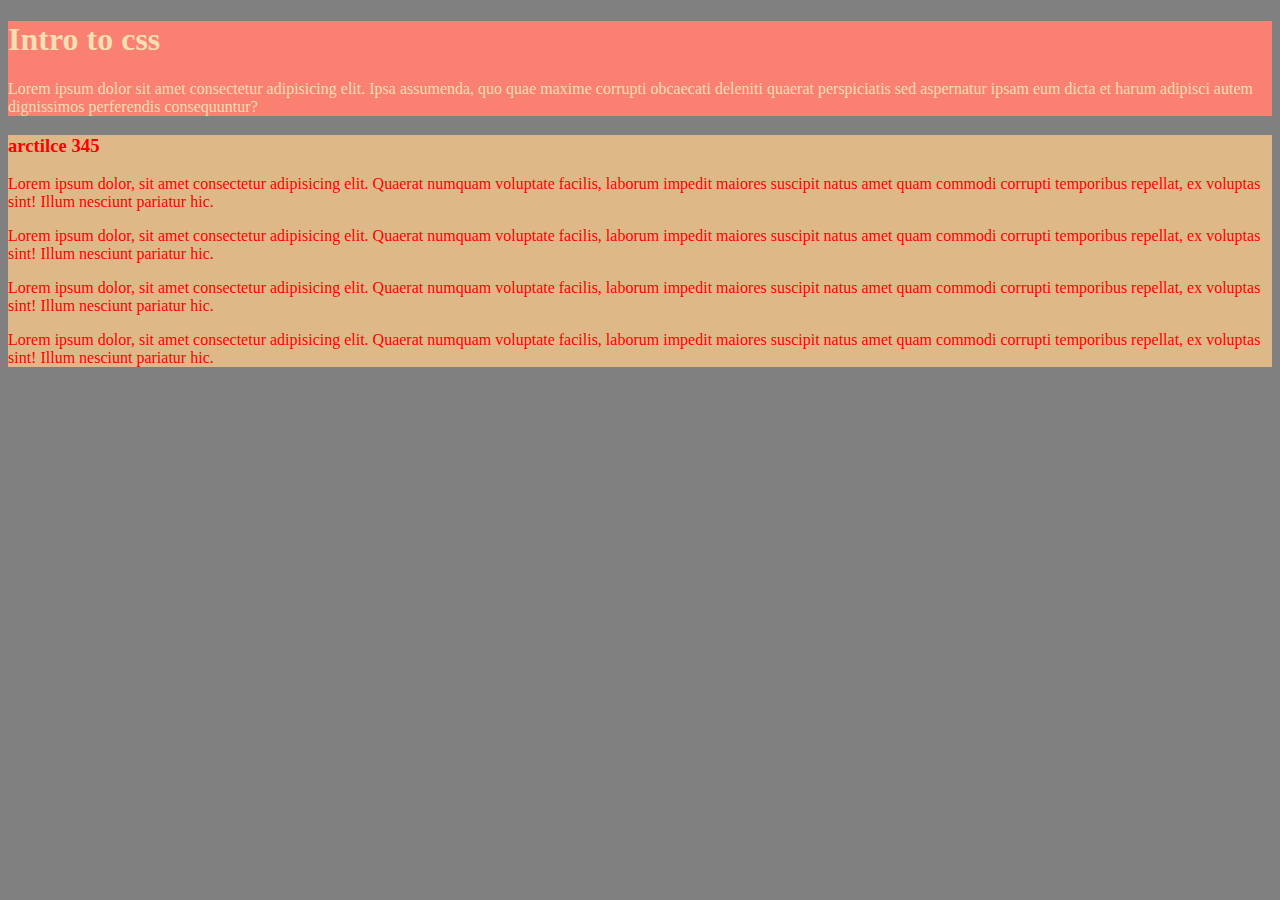
<file: lecture10/index.html>
<!-- types of css inlien css,internal and external  -->

<!DOCTYPE html>
<html lang="en">
  <head>
    <meta charset="UTF-8" />
    <meta name="viewport" content="width=device-width, initial-scale=1.0" />
    <title>Document</title>
    <!-- CSS -->
    <!-- internal css -->
    <link rel="stylesheet" href="style.css" />
    <style>
      body {
        background-color: gray;
      }
    </style>
  </head>
  <body>
    <!-- inline css -->
    <header style="background-color: salmon; color: wheat">
      <h1>Intro to css</h1>
      <p>
        Lorem ipsum dolor sit amet consectetur adipisicing elit. Ipsa assumenda,
        quo quae maxime corrupti obcaecati deleniti quaerat perspiciatis sed
        aspernatur ipsam eum dicta et harum adipisci autem dignissimos
        perferendis consequuntur?
      </p>
    </header>
    <section style="background-color: burlywood; color: red">
      <h3>arctilce 345</h3>
      <p>
        Lorem ipsum dolor, sit amet consectetur adipisicing elit. Quaerat
        numquam voluptate facilis, laborum impedit maiores suscipit natus amet
        quam commodi corrupti temporibus repellat, ex voluptas sint! Illum
        nesciunt pariatur hic.
      </p>
      <p>
        Lorem ipsum dolor, sit amet consectetur adipisicing elit. Quaerat
        numquam voluptate facilis, laborum impedit maiores suscipit natus amet
        quam commodi corrupti temporibus repellat, ex voluptas sint! Illum
        nesciunt pariatur hic.
      </p>
      <p>
        Lorem ipsum dolor, sit amet consectetur adipisicing elit. Quaerat
        numquam voluptate facilis, laborum impedit maiores suscipit natus amet
        quam commodi corrupti temporibus repellat, ex voluptas sint! Illum
        nesciunt pariatur hic.
      </p>
      <p>
        Lorem ipsum dolor, sit amet consectetur adipisicing elit. Quaerat
        numquam voluptate facilis, laborum impedit maiores suscipit natus amet
        quam commodi corrupti temporibus repellat, ex voluptas sint! Illum
        nesciunt pariatur hic.
      </p>
    </section>
  </body>
</html>
</file>
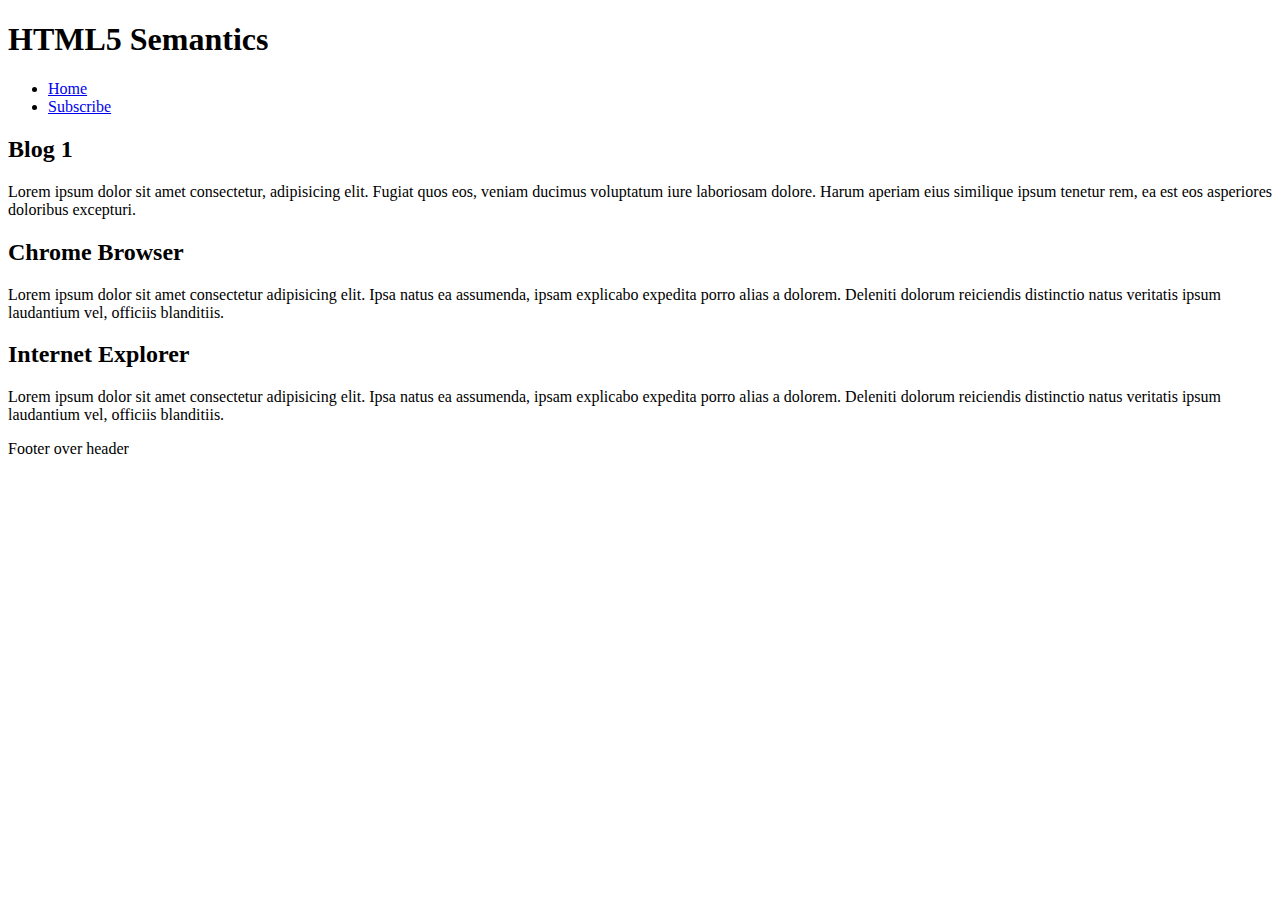
<file: lecture-9.html>
<!DOCTYPE html>
<html lang="en">
  <head>
    <meta charset="UTF-8" />

    <meta name="viewport" content="width=device-width, initial-scale=1.0" />

    <meta http-equiv="X-UA-Compatible" content="ie=edge" />
    <!-- Page title -->
    <title>HTML SEMANTICS</title>
  </head>
  <body>
    <!-- Header section -->
    <header>
      <!-- Main heading -->
      <h1>HTML5 Semantics</h1>
      <!-- Navigation menu -->
      <nav>
        <ul>
          <!-- Home link -->
          <li><a href="./../index.html"> Home </a></li>
          <!-- Subscribe link -->
          <li><a href="./forms.html"> Subscribe </a></li>
        </ul>
      </nav>
    </header>

    <!-- Main content -->
    <main>
      <!-- Blog section -->
      <section id="blogs">
        <!-- Heading for Blog 1 -->
        <h2>Blog 1</h2>
        <!-- Content of Blog 1 -->
        <p>
          Lorem ipsum dolor sit amet consectetur, adipisicing elit. Fugiat quos
          eos, veniam ducimus voluptatum iure laboriosam dolore. Harum aperiam
          eius similique ipsum tenetur rem, ea est eos asperiores doloribus
          excepturi.
        </p>
      </section>

      <!-- Articles section -->
      <section id="articles">
        <!-- First article -->
        <article class="articles-items">
          <!-- Heading for the first article -->
          <h2>Chrome Browser</h2>
          <!-- Content of the first article -->
          <p>
            Lorem ipsum dolor sit amet consectetur adipisicing elit. Ipsa natus
            ea assumenda, ipsam explicabo expedita porro alias a dolorem.
            Deleniti dolorum reiciendis distinctio natus veritatis ipsum
            laudantium vel, officiis blanditiis.
          </p>
        </article>

        <!-- Second article -->
        <article class="articles-items">
          <!-- Heading for the second article -->
          <h2>Internet Explorer</h2>
          <!-- Content of the second article -->
          <p>
            Lorem ipsum dolor sit amet consectetur adipisicing elit. Ipsa natus
            ea assumenda, ipsam explicabo expedita porro alias a dolorem.
            Deleniti dolorum reiciendis distinctio natus veritatis ipsum
            laudantium vel, officiis blanditiis.
          </p>
        </article>
      </section>
    </main>

    <!-- Footer section -->
    <footer>
      <!-- Footer content -->
      <p>Footer over header</p>
    </footer>
  </body>
</html>
</file>
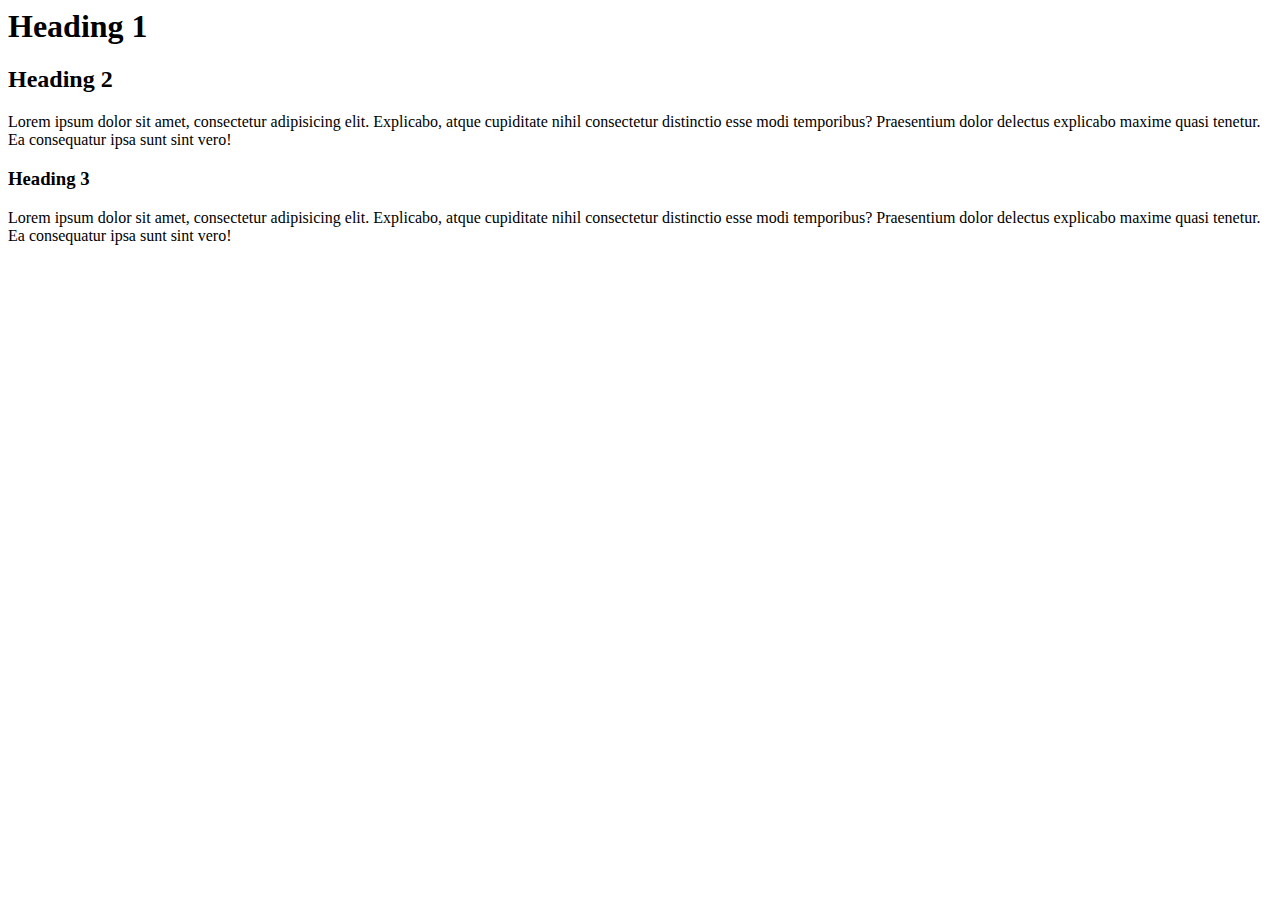
<file: lecture8.html>
<html>
  <head>
    <meta description="Web page using HTML" />
    <title>First page</title>
  </head>
  <body>
    <h1>Heading 1</h1>
    <h2>Heading 2</h2>
    <p>
      Lorem ipsum dolor sit amet, consectetur adipisicing elit. Explicabo, atque
      cupiditate nihil consectetur distinctio esse modi temporibus? Praesentium
      dolor delectus explicabo maxime quasi tenetur. Ea consequatur ipsa sunt
      sint vero!
    </p>
    <h3>Heading 3</h3>
    <p>
      Lorem ipsum dolor sit amet, consectetur adipisicing elit. Explicabo, atque
      cupiditate nihil consectetur distinctio esse modi temporibus? Praesentium
      dolor delectus explicabo maxime quasi tenetur. Ea consequatur ipsa sunt
      sint vero!
    </p>
  </body>
</html>
</file>
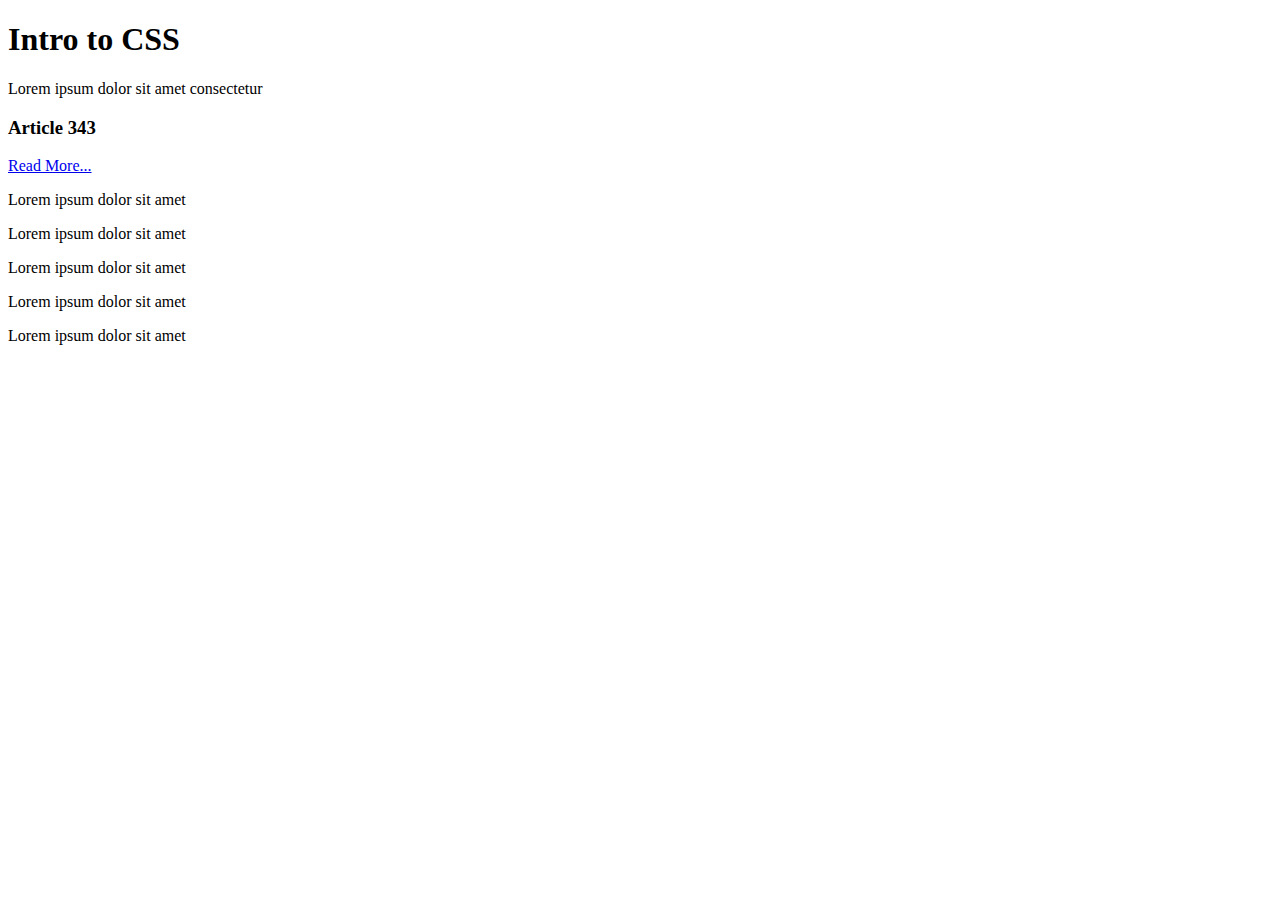
<file: lecture11/home.html>
<!DOCTYPE html>

<html lang="en">
  <head>
    <meta charset="UTF-8" />
    <meta name="viewport" content="width=device-wi <meta
    http-equiv="X-UA-Compatible" content="ie
    <title>Document</title>

    <!-- External Stylesheet -->
    <link rel="stylesheet" href="./css/style.css" />
  </head>
  <body>
    <header id="header" class="welcome">
      <h1>Intro to CSS</h1>
      <p>Lorem ipsum dolor sit amet consectetur</p>
    </header>

    <section id="article">
      <h3>Article 343</h3>
      <a href="./home.html">Read More...</a>
      <p class="para">Lorem ipsum dolor sit amet</p>
      <p class="para">Lorem ipsum dolor sit amet</p>
      <p class="para">Lorem ipsum dolor sit amet</p>
      <p class="para">Lorem ipsum dolor sit amet</p>
      <p class="para">Lorem ipsum dolor sit amet</p>
    </section>
  </body>
</html>
</file>
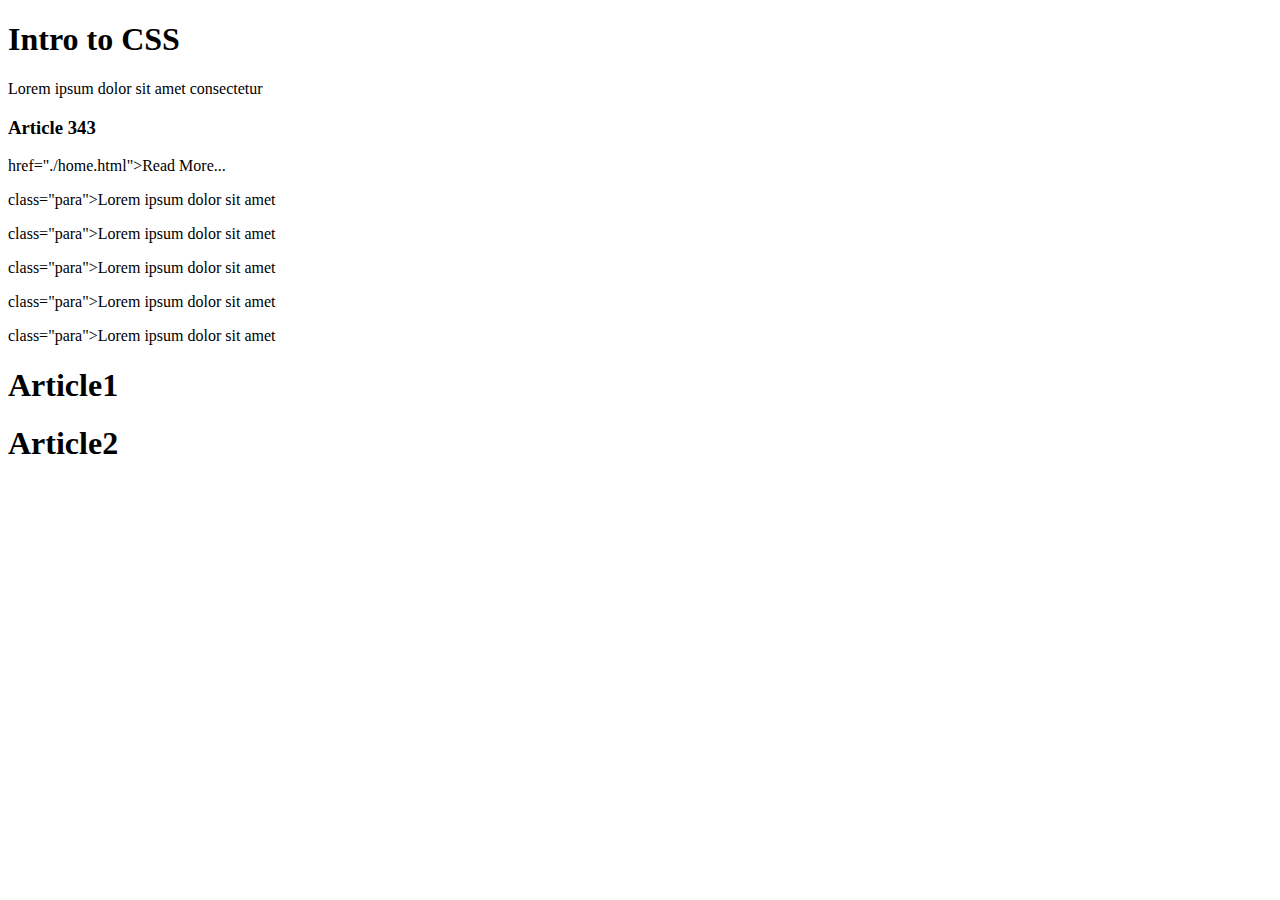
<file: lecture12/home.html>
<!DOCTYPE html>

<html lang="en">
  <head>
    <meta charset="UTF-8" />
    <meta name="viewport" content="width=device-wi <meta
    http-equiv="X-UA-Compatible" content="ie
    <title>Document</title>

    <!-- External Stylesheet -->
    <link rel="stylesheet" href="./css/style.css" />
  </head>
  <body>
    <header id="header" class="welcome">
      <h1>Intro to CSS</h1>
      <p>Lorem ipsum dolor sit amet consectetur</p>
    </header>

    <section id="article">
      <h3>Article 343</h3>
      <a> href="./home.html">Read More...</a>
      <p>class="para">Lorem ipsum dolor sit amet</p>
      <p>class="para">Lorem ipsum dolor sit amet</p>
      <p>class="para">Lorem ipsum dolor sit amet</p>
      <p>class="para">Lorem ipsum dolor sit amet</p>
      <p>class="para">Lorem ipsum dolor sit amet</p>

      <div class="box">
        <h1>Article1</h1>
      </div>
      <div class="box">
        <h1>Article2</h1>
      </div>
    </section>
  </body>
</html>
</file>
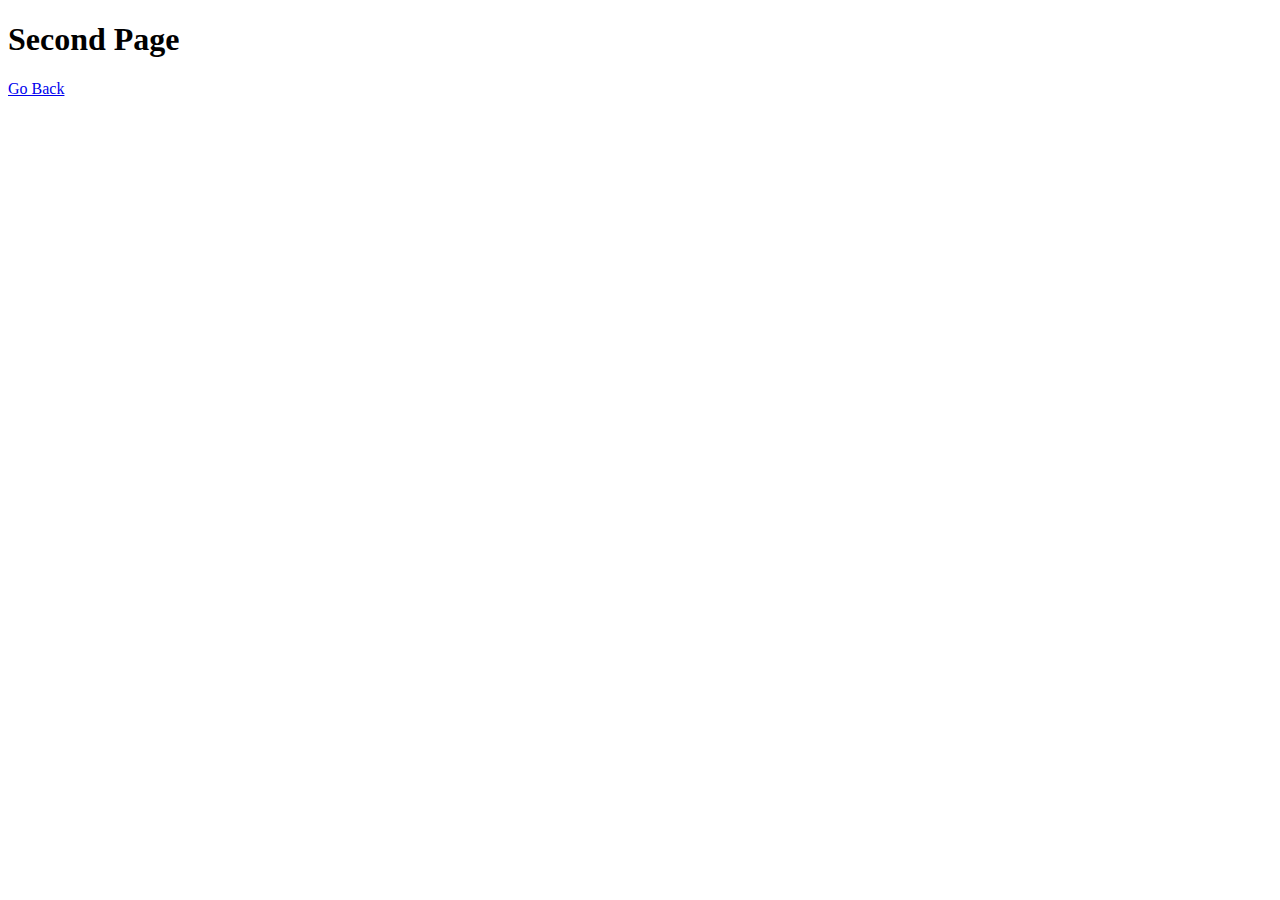
<file: pages/secondpage.html>
<!DOCTYPE html>
<html lang="en">
  <head>
    <meta charset="UTF-8" />
    <meta name="viewport" content="width=device-width, initial-scale=1.0" />
    <title>Document</title>
  </head>
  <body>
    <h1>Second Page</h1>
    <a href="./../index.html">Go Back</a>
  </body>
</html>
</file>
<file: lecture10/style.css>
body {
  background-color: blue;
}
</file>
